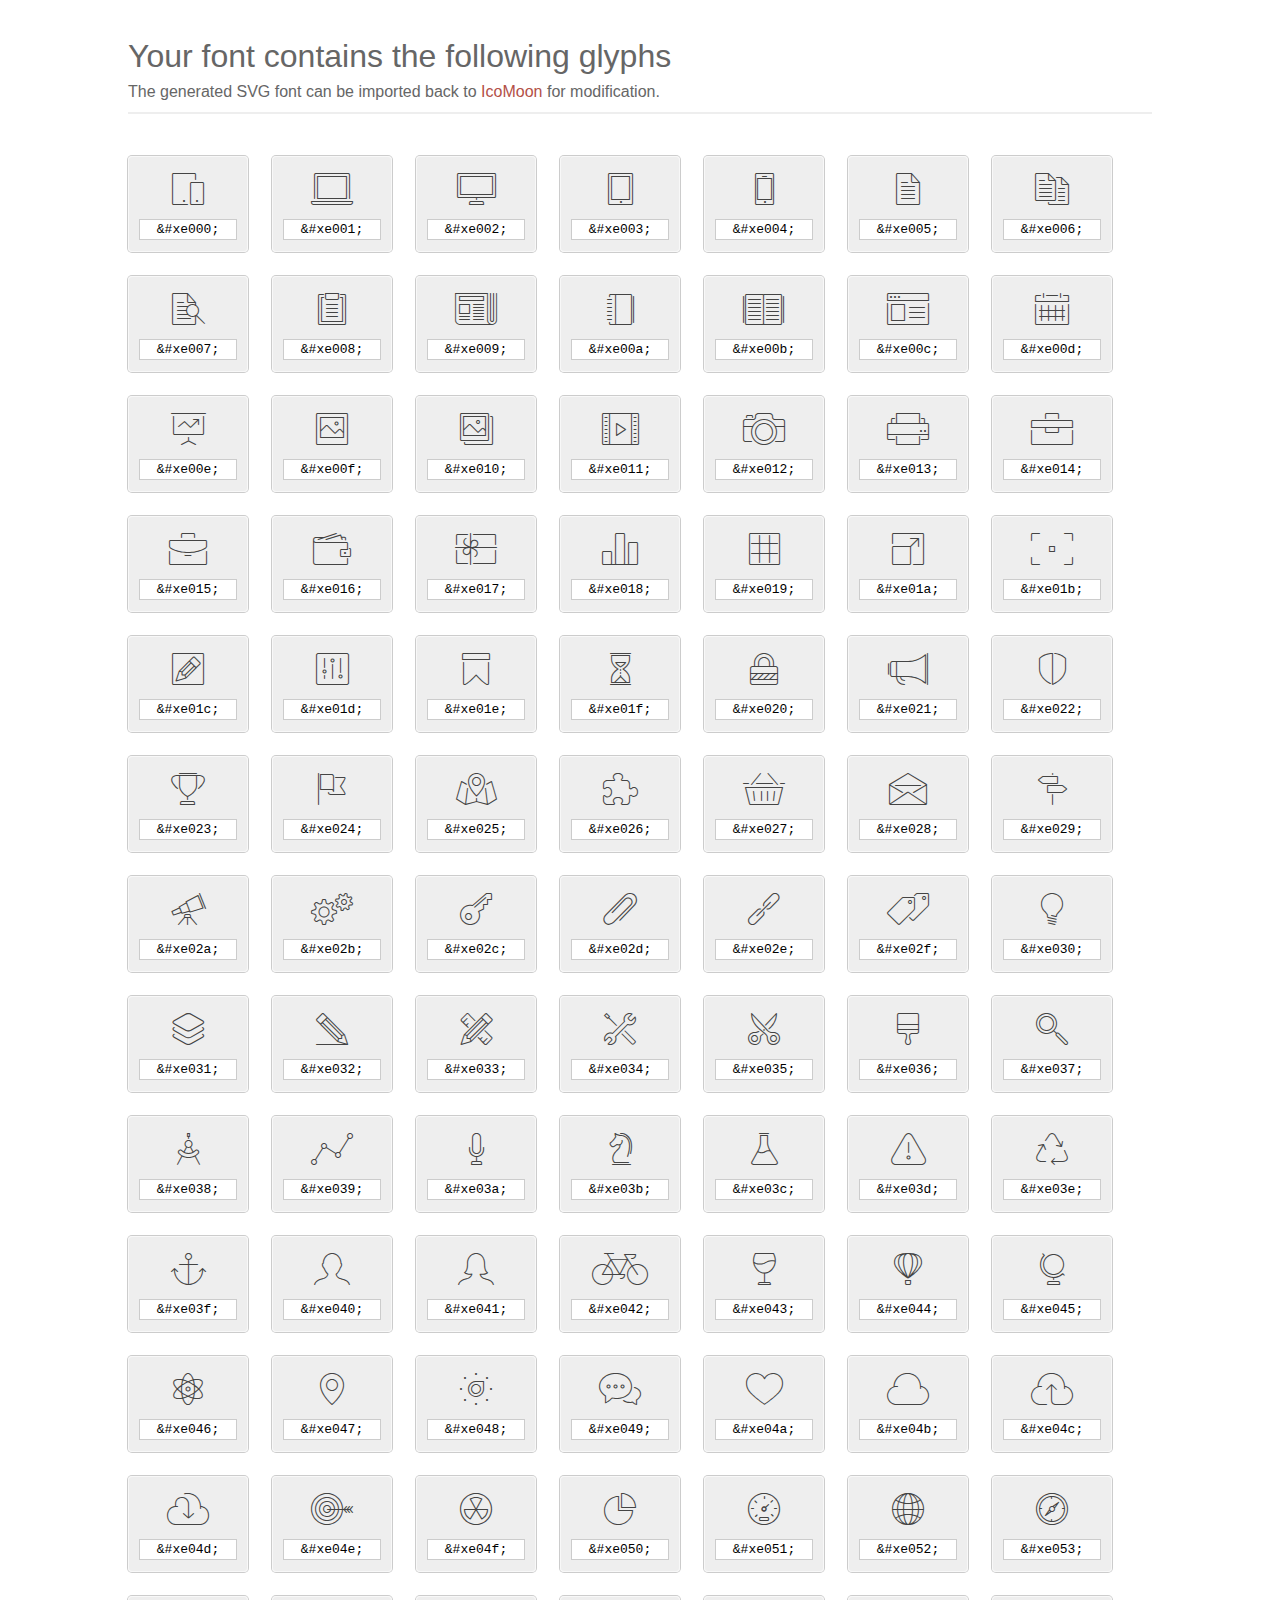
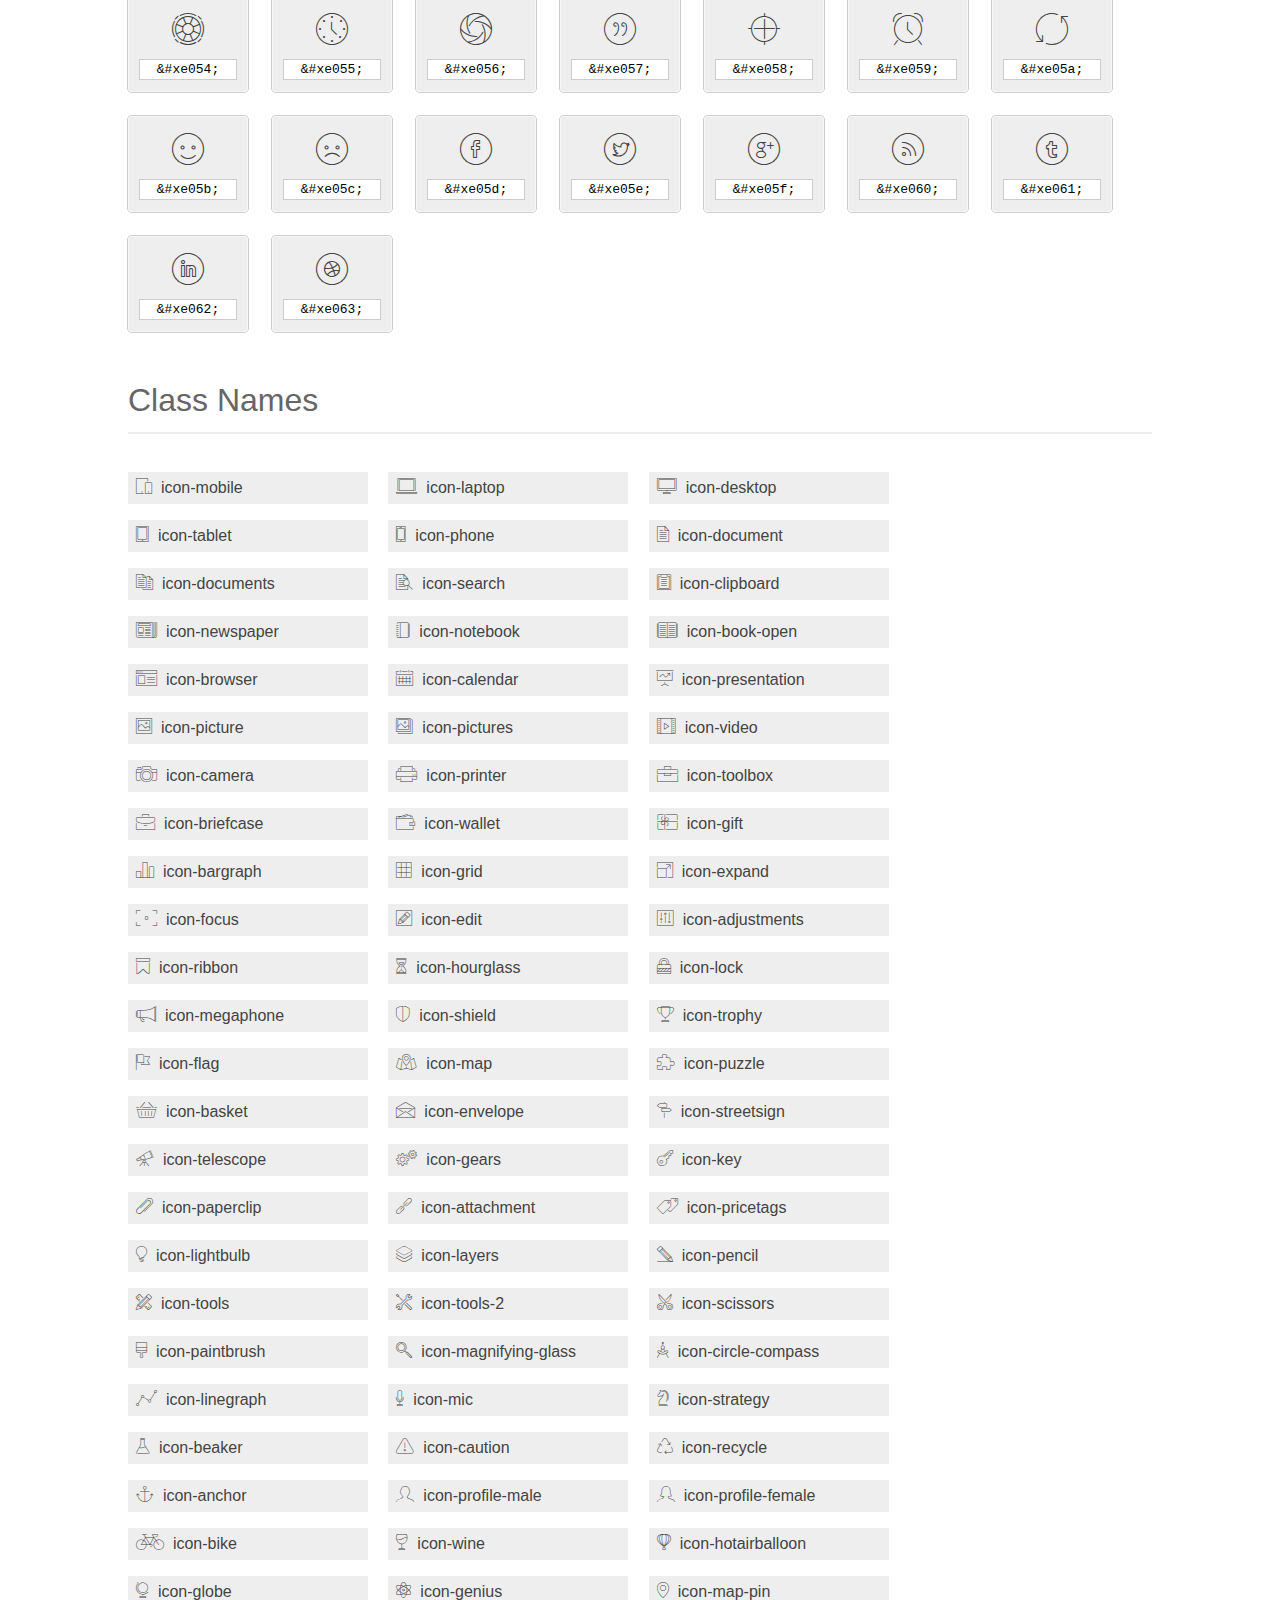
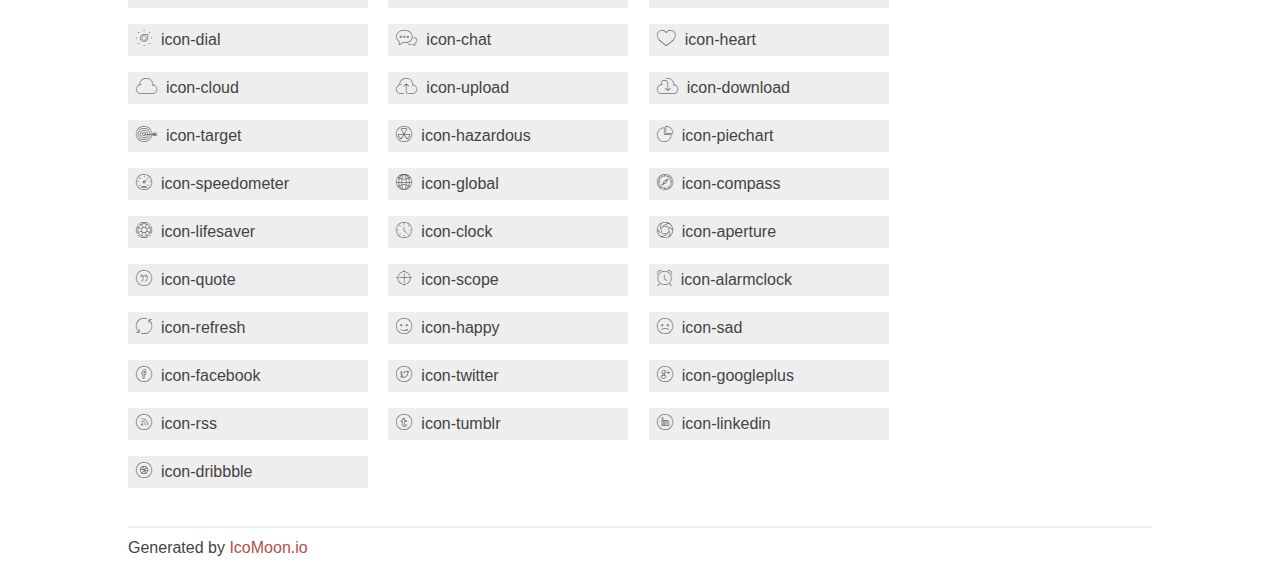
<file: Website/fonts/et-line-font/index.html>
<!doctype html>
<html>
<head>
<title>Your Font/Glyphs</title>
<link rel="stylesheet" href="style.css" />
<!--[if lte IE 7]><script src="lte-ie7.js"></script><![endif]-->
<style>
	section, header, footer {display: block;}
	body {
		font-family: sans-serif;
		color: #444;
		line-height: 1.5;
		font-size: 1em;
	}
	* {
		-moz-box-sizing: border-box;
		-webkit-box-sizing: border-box;
		box-sizing: border-box;
		margin: 0;
		padding: 0;
	}
	.glyph {
		font-size: 16px;
		float: left;
		text-align: center;
		background: #eee;
		padding: .75em;
		margin: .75em 1.5em .75em 0;
		width: 7.5em;
		border-radius: .25em;
		box-shadow: inset 0 0 0 1px #f8f8f8, 0 0 0 1px #CCC;
	}
	.glyph input {
		font-family: consolas, monospace;
		font-size: 13px;
		width: 100%;
		text-align: center;
		border: 0;
		box-shadow: 0 0 0 1px #ccc;
		padding: .125em;
	}
	.w-main {
		width: 80%;
	}
	.centered {
		margin-left: auto;
		margin-right: auto;
	}
	.fs1 {
		font-size: 2em;
	}
	header {
		margin: 2em 0;
		padding-bottom: .5em;
		color: #666;
		box-shadow: 0 2px #eee;
	}
	header h1 {
		font-size: 2em;
		font-weight: normal;
	}
	.clearfix:before, .clearfix:after { content: ""; display: table; }
	.clearfix:after, .clear { clear: both; }
	footer {
		margin-top: 2em;
		padding: .5em 0;
		box-shadow: 0 -2px #eee;
	}
	a, a:visited {
		color: #B35047;
		text-decoration: none;
	}
	a:hover, a:focus {color: #000;}
	.box1 {
		font-size: 16px;
		display: inline-block;
		width: 15em;
		padding: .25em .5em;
		background: #eee;
		margin: .5em 1em .5em 0;
	}
</style>
</head>
<body>
	<div class="w-main centered">
	<section class="mtm clearfix" id="glyphs">
	<header>
		<h1>Your font contains the following glyphs</h1>
		<p>The generated SVG font can be imported back to <a href="http://icomoon.io/app">IcoMoon</a> for modification.</p>
	</header>
	<div class="glyph">
		<div class="fs1" aria-hidden="true" data-icon="&#xe000;"></div>
		<input type="text" readonly="readonly" value="&amp;#xe000;" />
	</div>
	<div class="glyph">
		<div class="fs1" aria-hidden="true" data-icon="&#xe001;"></div>
		<input type="text" readonly="readonly" value="&amp;#xe001;" />
	</div>
	<div class="glyph">
		<div class="fs1" aria-hidden="true" data-icon="&#xe002;"></div>
		<input type="text" readonly="readonly" value="&amp;#xe002;" />
	</div>
	<div class="glyph">
		<div class="fs1" aria-hidden="true" data-icon="&#xe003;"></div>
		<input type="text" readonly="readonly" value="&amp;#xe003;" />
	</div>
	<div class="glyph">
		<div class="fs1" aria-hidden="true" data-icon="&#xe004;"></div>
		<input type="text" readonly="readonly" value="&amp;#xe004;" />
	</div>
	<div class="glyph">
		<div class="fs1" aria-hidden="true" data-icon="&#xe005;"></div>
		<input type="text" readonly="readonly" value="&amp;#xe005;" />
	</div>
	<div class="glyph">
		<div class="fs1" aria-hidden="true" data-icon="&#xe006;"></div>
		<input type="text" readonly="readonly" value="&amp;#xe006;" />
	</div>
	<div class="glyph">
		<div class="fs1" aria-hidden="true" data-icon="&#xe007;"></div>
		<input type="text" readonly="readonly" value="&amp;#xe007;" />
	</div>
	<div class="glyph">
		<div class="fs1" aria-hidden="true" data-icon="&#xe008;"></div>
		<input type="text" readonly="readonly" value="&amp;#xe008;" />
	</div>
	<div class="glyph">
		<div class="fs1" aria-hidden="true" data-icon="&#xe009;"></div>
		<input type="text" readonly="readonly" value="&amp;#xe009;" />
	</div>
	<div class="glyph">
		<div class="fs1" aria-hidden="true" data-icon="&#xe00a;"></div>
		<input type="text" readonly="readonly" value="&amp;#xe00a;" />
	</div>
	<div class="glyph">
		<div class="fs1" aria-hidden="true" data-icon="&#xe00b;"></div>
		<input type="text" readonly="readonly" value="&amp;#xe00b;" />
	</div>
	<div class="glyph">
		<div class="fs1" aria-hidden="true" data-icon="&#xe00c;"></div>
		<input type="text" readonly="readonly" value="&amp;#xe00c;" />
	</div>
	<div class="glyph">
		<div class="fs1" aria-hidden="true" data-icon="&#xe00d;"></div>
		<input type="text" readonly="readonly" value="&amp;#xe00d;" />
	</div>
	<div class="glyph">
		<div class="fs1" aria-hidden="true" data-icon="&#xe00e;"></div>
		<input type="text" readonly="readonly" value="&amp;#xe00e;" />
	</div>
	<div class="glyph">
		<div class="fs1" aria-hidden="true" data-icon="&#xe00f;"></div>
		<input type="text" readonly="readonly" value="&amp;#xe00f;" />
	</div>
	<div class="glyph">
		<div class="fs1" aria-hidden="true" data-icon="&#xe010;"></div>
		<input type="text" readonly="readonly" value="&amp;#xe010;" />
	</div>
	<div class="glyph">
		<div class="fs1" aria-hidden="true" data-icon="&#xe011;"></div>
		<input type="text" readonly="readonly" value="&amp;#xe011;" />
	</div>
	<div class="glyph">
		<div class="fs1" aria-hidden="true" data-icon="&#xe012;"></div>
		<input type="text" readonly="readonly" value="&amp;#xe012;" />
	</div>
	<div class="glyph">
		<div class="fs1" aria-hidden="true" data-icon="&#xe013;"></div>
		<input type="text" readonly="readonly" value="&amp;#xe013;" />
	</div>
	<div class="glyph">
		<div class="fs1" aria-hidden="true" data-icon="&#xe014;"></div>
		<input type="text" readonly="readonly" value="&amp;#xe014;" />
	</div>
	<div class="glyph">
		<div class="fs1" aria-hidden="true" data-icon="&#xe015;"></div>
		<input type="text" readonly="readonly" value="&amp;#xe015;" />
	</div>
	<div class="glyph">
		<div class="fs1" aria-hidden="true" data-icon="&#xe016;"></div>
		<input type="text" readonly="readonly" value="&amp;#xe016;" />
	</div>
	<div class="glyph">
		<div class="fs1" aria-hidden="true" data-icon="&#xe017;"></div>
		<input type="text" readonly="readonly" value="&amp;#xe017;" />
	</div>
	<div class="glyph">
		<div class="fs1" aria-hidden="true" data-icon="&#xe018;"></div>
		<input type="text" readonly="readonly" value="&amp;#xe018;" />
	</div>
	<div class="glyph">
		<div class="fs1" aria-hidden="true" data-icon="&#xe019;"></div>
		<input type="text" readonly="readonly" value="&amp;#xe019;" />
	</div>
	<div class="glyph">
		<div class="fs1" aria-hidden="true" data-icon="&#xe01a;"></div>
		<input type="text" readonly="readonly" value="&amp;#xe01a;" />
	</div>
	<div class="glyph">
		<div class="fs1" aria-hidden="true" data-icon="&#xe01b;"></div>
		<input type="text" readonly="readonly" value="&amp;#xe01b;" />
	</div>
	<div class="glyph">
		<div class="fs1" aria-hidden="true" data-icon="&#xe01c;"></div>
		<input type="text" readonly="readonly" value="&amp;#xe01c;" />
	</div>
	<div class="glyph">
		<div class="fs1" aria-hidden="true" data-icon="&#xe01d;"></div>
		<input type="text" readonly="readonly" value="&amp;#xe01d;" />
	</div>
	<div class="glyph">
		<div class="fs1" aria-hidden="true" data-icon="&#xe01e;"></div>
		<input type="text" readonly="readonly" value="&amp;#xe01e;" />
	</div>
	<div class="glyph">
		<div class="fs1" aria-hidden="true" data-icon="&#xe01f;"></div>
		<input type="text" readonly="readonly" value="&amp;#xe01f;" />
	</div>
	<div class="glyph">
		<div class="fs1" aria-hidden="true" data-icon="&#xe020;"></div>
		<input type="text" readonly="readonly" value="&amp;#xe020;" />
	</div>
	<div class="glyph">
		<div class="fs1" aria-hidden="true" data-icon="&#xe021;"></div>
		<input type="text" readonly="readonly" value="&amp;#xe021;" />
	</div>
	<div class="glyph">
		<div class="fs1" aria-hidden="true" data-icon="&#xe022;"></div>
		<input type="text" readonly="readonly" value="&amp;#xe022;" />
	</div>
	<div class="glyph">
		<div class="fs1" aria-hidden="true" data-icon="&#xe023;"></div>
		<input type="text" readonly="readonly" value="&amp;#xe023;" />
	</div>
	<div class="glyph">
		<div class="fs1" aria-hidden="true" data-icon="&#xe024;"></div>
		<input type="text" readonly="readonly" value="&amp;#xe024;" />
	</div>
	<div class="glyph">
		<div class="fs1" aria-hidden="true" data-icon="&#xe025;"></div>
		<input type="text" readonly="readonly" value="&amp;#xe025;" />
	</div>
	<div class="glyph">
		<div class="fs1" aria-hidden="true" data-icon="&#xe026;"></div>
		<input type="text" readonly="readonly" value="&amp;#xe026;" />
	</div>
	<div class="glyph">
		<div class="fs1" aria-hidden="true" data-icon="&#xe027;"></div>
		<input type="text" readonly="readonly" value="&amp;#xe027;" />
	</div>
	<div class="glyph">
		<div class="fs1" aria-hidden="true" data-icon="&#xe028;"></div>
		<input type="text" readonly="readonly" value="&amp;#xe028;" />
	</div>
	<div class="glyph">
		<div class="fs1" aria-hidden="true" data-icon="&#xe029;"></div>
		<input type="text" readonly="readonly" value="&amp;#xe029;" />
	</div>
	<div class="glyph">
		<div class="fs1" aria-hidden="true" data-icon="&#xe02a;"></div>
		<input type="text" readonly="readonly" value="&amp;#xe02a;" />
	</div>
	<div class="glyph">
		<div class="fs1" aria-hidden="true" data-icon="&#xe02b;"></div>
		<input type="text" readonly="readonly" value="&amp;#xe02b;" />
	</div>
	<div class="glyph">
		<div class="fs1" aria-hidden="true" data-icon="&#xe02c;"></div>
		<input type="text" readonly="readonly" value="&amp;#xe02c;" />
	</div>
	<div class="glyph">
		<div class="fs1" aria-hidden="true" data-icon="&#xe02d;"></div>
		<input type="text" readonly="readonly" value="&amp;#xe02d;" />
	</div>
	<div class="glyph">
		<div class="fs1" aria-hidden="true" data-icon="&#xe02e;"></div>
		<input type="text" readonly="readonly" value="&amp;#xe02e;" />
	</div>
	<div class="glyph">
		<div class="fs1" aria-hidden="true" data-icon="&#xe02f;"></div>
		<input type="text" readonly="readonly" value="&amp;#xe02f;" />
	</div>
	<div class="glyph">
		<div class="fs1" aria-hidden="true" data-icon="&#xe030;"></div>
		<input type="text" readonly="readonly" value="&amp;#xe030;" />
	</div>
	<div class="glyph">
		<div class="fs1" aria-hidden="true" data-icon="&#xe031;"></div>
		<input type="text" readonly="readonly" value="&amp;#xe031;" />
	</div>
	<div class="glyph">
		<div class="fs1" aria-hidden="true" data-icon="&#xe032;"></div>
		<input type="text" readonly="readonly" value="&amp;#xe032;" />
	</div>
	<div class="glyph">
		<div class="fs1" aria-hidden="true" data-icon="&#xe033;"></div>
		<input type="text" readonly="readonly" value="&amp;#xe033;" />
	</div>
	<div class="glyph">
		<div class="fs1" aria-hidden="true" data-icon="&#xe034;"></div>
		<input type="text" readonly="readonly" value="&amp;#xe034;" />
	</div>
	<div class="glyph">
		<div class="fs1" aria-hidden="true" data-icon="&#xe035;"></div>
		<input type="text" readonly="readonly" value="&amp;#xe035;" />
	</div>
	<div class="glyph">
		<div class="fs1" aria-hidden="true" data-icon="&#xe036;"></div>
		<input type="text" readonly="readonly" value="&amp;#xe036;" />
	</div>
	<div class="glyph">
		<div class="fs1" aria-hidden="true" data-icon="&#xe037;"></div>
		<input type="text" readonly="readonly" value="&amp;#xe037;" />
	</div>
	<div class="glyph">
		<div class="fs1" aria-hidden="true" data-icon="&#xe038;"></div>
		<input type="text" readonly="readonly" value="&amp;#xe038;" />
	</div>
	<div class="glyph">
		<div class="fs1" aria-hidden="true" data-icon="&#xe039;"></div>
		<input type="text" readonly="readonly" value="&amp;#xe039;" />
	</div>
	<div class="glyph">
		<div class="fs1" aria-hidden="true" data-icon="&#xe03a;"></div>
		<input type="text" readonly="readonly" value="&amp;#xe03a;" />
	</div>
	<div class="glyph">
		<div class="fs1" aria-hidden="true" data-icon="&#xe03b;"></div>
		<input type="text" readonly="readonly" value="&amp;#xe03b;" />
	</div>
	<div class="glyph">
		<div class="fs1" aria-hidden="true" data-icon="&#xe03c;"></div>
		<input type="text" readonly="readonly" value="&amp;#xe03c;" />
	</div>
	<div class="glyph">
		<div class="fs1" aria-hidden="true" data-icon="&#xe03d;"></div>
		<input type="text" readonly="readonly" value="&amp;#xe03d;" />
	</div>
	<div class="glyph">
		<div class="fs1" aria-hidden="true" data-icon="&#xe03e;"></div>
		<input type="text" readonly="readonly" value="&amp;#xe03e;" />
	</div>
	<div class="glyph">
		<div class="fs1" aria-hidden="true" data-icon="&#xe03f;"></div>
		<input type="text" readonly="readonly" value="&amp;#xe03f;" />
	</div>
	<div class="glyph">
		<div class="fs1" aria-hidden="true" data-icon="&#xe040;"></div>
		<input type="text" readonly="readonly" value="&amp;#xe040;" />
	</div>
	<div class="glyph">
		<div class="fs1" aria-hidden="true" data-icon="&#xe041;"></div>
		<input type="text" readonly="readonly" value="&amp;#xe041;" />
	</div>
	<div class="glyph">
		<div class="fs1" aria-hidden="true" data-icon="&#xe042;"></div>
		<input type="text" readonly="readonly" value="&amp;#xe042;" />
	</div>
	<div class="glyph">
		<div class="fs1" aria-hidden="true" data-icon="&#xe043;"></div>
		<input type="text" readonly="readonly" value="&amp;#xe043;" />
	</div>
	<div class="glyph">
		<div class="fs1" aria-hidden="true" data-icon="&#xe044;"></div>
		<input type="text" readonly="readonly" value="&amp;#xe044;" />
	</div>
	<div class="glyph">
		<div class="fs1" aria-hidden="true" data-icon="&#xe045;"></div>
		<input type="text" readonly="readonly" value="&amp;#xe045;" />
	</div>
	<div class="glyph">
		<div class="fs1" aria-hidden="true" data-icon="&#xe046;"></div>
		<input type="text" readonly="readonly" value="&amp;#xe046;" />
	</div>
	<div class="glyph">
		<div class="fs1" aria-hidden="true" data-icon="&#xe047;"></div>
		<input type="text" readonly="readonly" value="&amp;#xe047;" />
	</div>
	<div class="glyph">
		<div class="fs1" aria-hidden="true" data-icon="&#xe048;"></div>
		<input type="text" readonly="readonly" value="&amp;#xe048;" />
	</div>
	<div class="glyph">
		<div class="fs1" aria-hidden="true" data-icon="&#xe049;"></div>
		<input type="text" readonly="readonly" value="&amp;#xe049;" />
	</div>
	<div class="glyph">
		<div class="fs1" aria-hidden="true" data-icon="&#xe04a;"></div>
		<input type="text" readonly="readonly" value="&amp;#xe04a;" />
	</div>
	<div class="glyph">
		<div class="fs1" aria-hidden="true" data-icon="&#xe04b;"></div>
		<input type="text" readonly="readonly" value="&amp;#xe04b;" />
	</div>
	<div class="glyph">
		<div class="fs1" aria-hidden="true" data-icon="&#xe04c;"></div>
		<input type="text" readonly="readonly" value="&amp;#xe04c;" />
	</div>
	<div class="glyph">
		<div class="fs1" aria-hidden="true" data-icon="&#xe04d;"></div>
		<input type="text" readonly="readonly" value="&amp;#xe04d;" />
	</div>
	<div class="glyph">
		<div class="fs1" aria-hidden="true" data-icon="&#xe04e;"></div>
		<input type="text" readonly="readonly" value="&amp;#xe04e;" />
	</div>
	<div class="glyph">
		<div class="fs1" aria-hidden="true" data-icon="&#xe04f;"></div>
		<input type="text" readonly="readonly" value="&amp;#xe04f;" />
	</div>
	<div class="glyph">
		<div class="fs1" aria-hidden="true" data-icon="&#xe050;"></div>
		<input type="text" readonly="readonly" value="&amp;#xe050;" />
	</div>
	<div class="glyph">
		<div class="fs1" aria-hidden="true" data-icon="&#xe051;"></div>
		<input type="text" readonly="readonly" value="&amp;#xe051;" />
	</div>
	<div class="glyph">
		<div class="fs1" aria-hidden="true" data-icon="&#xe052;"></div>
		<input type="text" readonly="readonly" value="&amp;#xe052;" />
	</div>
	<div class="glyph">
		<div class="fs1" aria-hidden="true" data-icon="&#xe053;"></div>
		<input type="text" readonly="readonly" value="&amp;#xe053;" />
	</div>
	<div class="glyph">
		<div class="fs1" aria-hidden="true" data-icon="&#xe054;"></div>
		<input type="text" readonly="readonly" value="&amp;#xe054;" />
	</div>
	<div class="glyph">
		<div class="fs1" aria-hidden="true" data-icon="&#xe055;"></div>
		<input type="text" readonly="readonly" value="&amp;#xe055;" />
	</div>
	<div class="glyph">
		<div class="fs1" aria-hidden="true" data-icon="&#xe056;"></div>
		<input type="text" readonly="readonly" value="&amp;#xe056;" />
	</div>
	<div class="glyph">
		<div class="fs1" aria-hidden="true" data-icon="&#xe057;"></div>
		<input type="text" readonly="readonly" value="&amp;#xe057;" />
	</div>
	<div class="glyph">
		<div class="fs1" aria-hidden="true" data-icon="&#xe058;"></div>
		<input type="text" readonly="readonly" value="&amp;#xe058;" />
	</div>
	<div class="glyph">
		<div class="fs1" aria-hidden="true" data-icon="&#xe059;"></div>
		<input type="text" readonly="readonly" value="&amp;#xe059;" />
	</div>
	<div class="glyph">
		<div class="fs1" aria-hidden="true" data-icon="&#xe05a;"></div>
		<input type="text" readonly="readonly" value="&amp;#xe05a;" />
	</div>
	<div class="glyph">
		<div class="fs1" aria-hidden="true" data-icon="&#xe05b;"></div>
		<input type="text" readonly="readonly" value="&amp;#xe05b;" />
	</div>
	<div class="glyph">
		<div class="fs1" aria-hidden="true" data-icon="&#xe05c;"></div>
		<input type="text" readonly="readonly" value="&amp;#xe05c;" />
	</div>
	<div class="glyph">
		<div class="fs1" aria-hidden="true" data-icon="&#xe05d;"></div>
		<input type="text" readonly="readonly" value="&amp;#xe05d;" />
	</div>
	<div class="glyph">
		<div class="fs1" aria-hidden="true" data-icon="&#xe05e;"></div>
		<input type="text" readonly="readonly" value="&amp;#xe05e;" />
	</div>
	<div class="glyph">
		<div class="fs1" aria-hidden="true" data-icon="&#xe05f;"></div>
		<input type="text" readonly="readonly" value="&amp;#xe05f;" />
	</div>
	<div class="glyph">
		<div class="fs1" aria-hidden="true" data-icon="&#xe060;"></div>
		<input type="text" readonly="readonly" value="&amp;#xe060;" />
	</div>
	<div class="glyph">
		<div class="fs1" aria-hidden="true" data-icon="&#xe061;"></div>
		<input type="text" readonly="readonly" value="&amp;#xe061;" />
	</div>
	<div class="glyph">
		<div class="fs1" aria-hidden="true" data-icon="&#xe062;"></div>
		<input type="text" readonly="readonly" value="&amp;#xe062;" />
	</div>
	<div class="glyph">
		<div class="fs1" aria-hidden="true" data-icon="&#xe063;"></div>
		<input type="text" readonly="readonly" value="&amp;#xe063;" />
	</div>
	</section>
	<div class="clear"></div>
	<section class="mtm clearfix" id="glyphs">
	<header>
		<h1>Class Names</h1>
	</header>
	<span class="box1">
		<span aria-hidden="true" class="icon-mobile"></span>
		&nbsp;icon-mobile
	</span>
	<span class="box1">
		<span aria-hidden="true" class="icon-laptop"></span>
		&nbsp;icon-laptop
	</span>
	<span class="box1">
		<span aria-hidden="true" class="icon-desktop"></span>
		&nbsp;icon-desktop
	</span>
	<span class="box1">
		<span aria-hidden="true" class="icon-tablet"></span>
		&nbsp;icon-tablet
	</span>
	<span class="box1">
		<span aria-hidden="true" class="icon-phone"></span>
		&nbsp;icon-phone
	</span>
	<span class="box1">
		<span aria-hidden="true" class="icon-document"></span>
		&nbsp;icon-document
	</span>
	<span class="box1">
		<span aria-hidden="true" class="icon-documents"></span>
		&nbsp;icon-documents
	</span>
	<span class="box1">
		<span aria-hidden="true" class="icon-search"></span>
		&nbsp;icon-search
	</span>
	<span class="box1">
		<span aria-hidden="true" class="icon-clipboard"></span>
		&nbsp;icon-clipboard
	</span>
	<span class="box1">
		<span aria-hidden="true" class="icon-newspaper"></span>
		&nbsp;icon-newspaper
	</span>
	<span class="box1">
		<span aria-hidden="true" class="icon-notebook"></span>
		&nbsp;icon-notebook
	</span>
	<span class="box1">
		<span aria-hidden="true" class="icon-book-open"></span>
		&nbsp;icon-book-open
	</span>
	<span class="box1">
		<span aria-hidden="true" class="icon-browser"></span>
		&nbsp;icon-browser
	</span>
	<span class="box1">
		<span aria-hidden="true" class="icon-calendar"></span>
		&nbsp;icon-calendar
	</span>
	<span class="box1">
		<span aria-hidden="true" class="icon-presentation"></span>
		&nbsp;icon-presentation
	</span>
	<span class="box1">
		<span aria-hidden="true" class="icon-picture"></span>
		&nbsp;icon-picture
	</span>
	<span class="box1">
		<span aria-hidden="true" class="icon-pictures"></span>
		&nbsp;icon-pictures
	</span>
	<span class="box1">
		<span aria-hidden="true" class="icon-video"></span>
		&nbsp;icon-video
	</span>
	<span class="box1">
		<span aria-hidden="true" class="icon-camera"></span>
		&nbsp;icon-camera
	</span>
	<span class="box1">
		<span aria-hidden="true" class="icon-printer"></span>
		&nbsp;icon-printer
	</span>
	<span class="box1">
		<span aria-hidden="true" class="icon-toolbox"></span>
		&nbsp;icon-toolbox
	</span>
	<span class="box1">
		<span aria-hidden="true" class="icon-briefcase"></span>
		&nbsp;icon-briefcase
	</span>
	<span class="box1">
		<span aria-hidden="true" class="icon-wallet"></span>
		&nbsp;icon-wallet
	</span>
	<span class="box1">
		<span aria-hidden="true" class="icon-gift"></span>
		&nbsp;icon-gift
	</span>
	<span class="box1">
		<span aria-hidden="true" class="icon-bargraph"></span>
		&nbsp;icon-bargraph
	</span>
	<span class="box1">
		<span aria-hidden="true" class="icon-grid"></span>
		&nbsp;icon-grid
	</span>
	<span class="box1">
		<span aria-hidden="true" class="icon-expand"></span>
		&nbsp;icon-expand
	</span>
	<span class="box1">
		<span aria-hidden="true" class="icon-focus"></span>
		&nbsp;icon-focus
	</span>
	<span class="box1">
		<span aria-hidden="true" class="icon-edit"></span>
		&nbsp;icon-edit
	</span>
	<span class="box1">
		<span aria-hidden="true" class="icon-adjustments"></span>
		&nbsp;icon-adjustments
	</span>
	<span class="box1">
		<span aria-hidden="true" class="icon-ribbon"></span>
		&nbsp;icon-ribbon
	</span>
	<span class="box1">
		<span aria-hidden="true" class="icon-hourglass"></span>
		&nbsp;icon-hourglass
	</span>
	<span class="box1">
		<span aria-hidden="true" class="icon-lock"></span>
		&nbsp;icon-lock
	</span>
	<span class="box1">
		<span aria-hidden="true" class="icon-megaphone"></span>
		&nbsp;icon-megaphone
	</span>
	<span class="box1">
		<span aria-hidden="true" class="icon-shield"></span>
		&nbsp;icon-shield
	</span>
	<span class="box1">
		<span aria-hidden="true" class="icon-trophy"></span>
		&nbsp;icon-trophy
	</span>
	<span class="box1">
		<span aria-hidden="true" class="icon-flag"></span>
		&nbsp;icon-flag
	</span>
	<span class="box1">
		<span aria-hidden="true" class="icon-map"></span>
		&nbsp;icon-map
	</span>
	<span class="box1">
		<span aria-hidden="true" class="icon-puzzle"></span>
		&nbsp;icon-puzzle
	</span>
	<span class="box1">
		<span aria-hidden="true" class="icon-basket"></span>
		&nbsp;icon-basket
	</span>
	<span class="box1">
		<span aria-hidden="true" class="icon-envelope"></span>
		&nbsp;icon-envelope
	</span>
	<span class="box1">
		<span aria-hidden="true" class="icon-streetsign"></span>
		&nbsp;icon-streetsign
	</span>
	<span class="box1">
		<span aria-hidden="true" class="icon-telescope"></span>
		&nbsp;icon-telescope
	</span>
	<span class="box1">
		<span aria-hidden="true" class="icon-gears"></span>
		&nbsp;icon-gears
	</span>
	<span class="box1">
		<span aria-hidden="true" class="icon-key"></span>
		&nbsp;icon-key
	</span>
	<span class="box1">
		<span aria-hidden="true" class="icon-paperclip"></span>
		&nbsp;icon-paperclip
	</span>
	<span class="box1">
		<span aria-hidden="true" class="icon-attachment"></span>
		&nbsp;icon-attachment
	</span>
	<span class="box1">
		<span aria-hidden="true" class="icon-pricetags"></span>
		&nbsp;icon-pricetags
	</span>
	<span class="box1">
		<span aria-hidden="true" class="icon-lightbulb"></span>
		&nbsp;icon-lightbulb
	</span>
	<span class="box1">
		<span aria-hidden="true" class="icon-layers"></span>
		&nbsp;icon-layers
	</span>
	<span class="box1">
		<span aria-hidden="true" class="icon-pencil"></span>
		&nbsp;icon-pencil
	</span>
	<span class="box1">
		<span aria-hidden="true" class="icon-tools"></span>
		&nbsp;icon-tools
	</span>
	<span class="box1">
		<span aria-hidden="true" class="icon-tools-2"></span>
		&nbsp;icon-tools-2
	</span>
	<span class="box1">
		<span aria-hidden="true" class="icon-scissors"></span>
		&nbsp;icon-scissors
	</span>
	<span class="box1">
		<span aria-hidden="true" class="icon-paintbrush"></span>
		&nbsp;icon-paintbrush
	</span>
	<span class="box1">
		<span aria-hidden="true" class="icon-magnifying-glass"></span>
		&nbsp;icon-magnifying-glass
	</span>
	<span class="box1">
		<span aria-hidden="true" class="icon-circle-compass"></span>
		&nbsp;icon-circle-compass
	</span>
	<span class="box1">
		<span aria-hidden="true" class="icon-linegraph"></span>
		&nbsp;icon-linegraph
	</span>
	<span class="box1">
		<span aria-hidden="true" class="icon-mic"></span>
		&nbsp;icon-mic
	</span>
	<span class="box1">
		<span aria-hidden="true" class="icon-strategy"></span>
		&nbsp;icon-strategy
	</span>
	<span class="box1">
		<span aria-hidden="true" class="icon-beaker"></span>
		&nbsp;icon-beaker
	</span>
	<span class="box1">
		<span aria-hidden="true" class="icon-caution"></span>
		&nbsp;icon-caution
	</span>
	<span class="box1">
		<span aria-hidden="true" class="icon-recycle"></span>
		&nbsp;icon-recycle
	</span>
	<span class="box1">
		<span aria-hidden="true" class="icon-anchor"></span>
		&nbsp;icon-anchor
	</span>
	<span class="box1">
		<span aria-hidden="true" class="icon-profile-male"></span>
		&nbsp;icon-profile-male
	</span>
	<span class="box1">
		<span aria-hidden="true" class="icon-profile-female"></span>
		&nbsp;icon-profile-female
	</span>
	<span class="box1">
		<span aria-hidden="true" class="icon-bike"></span>
		&nbsp;icon-bike
	</span>
	<span class="box1">
		<span aria-hidden="true" class="icon-wine"></span>
		&nbsp;icon-wine
	</span>
	<span class="box1">
		<span aria-hidden="true" class="icon-hotairballoon"></span>
		&nbsp;icon-hotairballoon
	</span>
	<span class="box1">
		<span aria-hidden="true" class="icon-globe"></span>
		&nbsp;icon-globe
	</span>
	<span class="box1">
		<span aria-hidden="true" class="icon-genius"></span>
		&nbsp;icon-genius
	</span>
	<span class="box1">
		<span aria-hidden="true" class="icon-map-pin"></span>
		&nbsp;icon-map-pin
	</span>
	<span class="box1">
		<span aria-hidden="true" class="icon-dial"></span>
		&nbsp;icon-dial
	</span>
	<span class="box1">
		<span aria-hidden="true" class="icon-chat"></span>
		&nbsp;icon-chat
	</span>
	<span class="box1">
		<span aria-hidden="true" class="icon-heart"></span>
		&nbsp;icon-heart
	</span>
	<span class="box1">
		<span aria-hidden="true" class="icon-cloud"></span>
		&nbsp;icon-cloud
	</span>
	<span class="box1">
		<span aria-hidden="true" class="icon-upload"></span>
		&nbsp;icon-upload
	</span>
	<span class="box1">
		<span aria-hidden="true" class="icon-download"></span>
		&nbsp;icon-download
	</span>
	<span class="box1">
		<span aria-hidden="true" class="icon-target"></span>
		&nbsp;icon-target
	</span>
	<span class="box1">
		<span aria-hidden="true" class="icon-hazardous"></span>
		&nbsp;icon-hazardous
	</span>
	<span class="box1">
		<span aria-hidden="true" class="icon-piechart"></span>
		&nbsp;icon-piechart
	</span>
	<span class="box1">
		<span aria-hidden="true" class="icon-speedometer"></span>
		&nbsp;icon-speedometer
	</span>
	<span class="box1">
		<span aria-hidden="true" class="icon-global"></span>
		&nbsp;icon-global
	</span>
	<span class="box1">
		<span aria-hidden="true" class="icon-compass"></span>
		&nbsp;icon-compass
	</span>
	<span class="box1">
		<span aria-hidden="true" class="icon-lifesaver"></span>
		&nbsp;icon-lifesaver
	</span>
	<span class="box1">
		<span aria-hidden="true" class="icon-clock"></span>
		&nbsp;icon-clock
	</span>
	<span class="box1">
		<span aria-hidden="true" class="icon-aperture"></span>
		&nbsp;icon-aperture
	</span>
	<span class="box1">
		<span aria-hidden="true" class="icon-quote"></span>
		&nbsp;icon-quote
	</span>
	<span class="box1">
		<span aria-hidden="true" class="icon-scope"></span>
		&nbsp;icon-scope
	</span>
	<span class="box1">
		<span aria-hidden="true" class="icon-alarmclock"></span>
		&nbsp;icon-alarmclock
	</span>
	<span class="box1">
		<span aria-hidden="true" class="icon-refresh"></span>
		&nbsp;icon-refresh
	</span>
	<span class="box1">
		<span aria-hidden="true" class="icon-happy"></span>
		&nbsp;icon-happy
	</span>
	<span class="box1">
		<span aria-hidden="true" class="icon-sad"></span>
		&nbsp;icon-sad
	</span>
	<span class="box1">
		<span aria-hidden="true" class="icon-facebook"></span>
		&nbsp;icon-facebook
	</span>
	<span class="box1">
		<span aria-hidden="true" class="icon-twitter"></span>
		&nbsp;icon-twitter
	</span>
	<span class="box1">
		<span aria-hidden="true" class="icon-googleplus"></span>
		&nbsp;icon-googleplus
	</span>
	<span class="box1">
		<span aria-hidden="true" class="icon-rss"></span>
		&nbsp;icon-rss
	</span>
	<span class="box1">
		<span aria-hidden="true" class="icon-tumblr"></span>
		&nbsp;icon-tumblr
	</span>
	<span class="box1">
		<span aria-hidden="true" class="icon-linkedin"></span>
		&nbsp;icon-linkedin
	</span>
	<span class="box1">
		<span aria-hidden="true" class="icon-dribbble"></span>
		&nbsp;icon-dribbble
	</span>
	</section>
	<footer>
		<p>Generated by <a href="http://icomoon.io">IcoMoon.io</a></p>
	</footer>
	</div>
	<script>
	document.getElementById("glyphs").addEventListener("click", function(e) {
		var target = e.target;
		if (target.tagName === "INPUT") {
			target.select();
		}
	});
	</script>
</body>
</html>
</file>
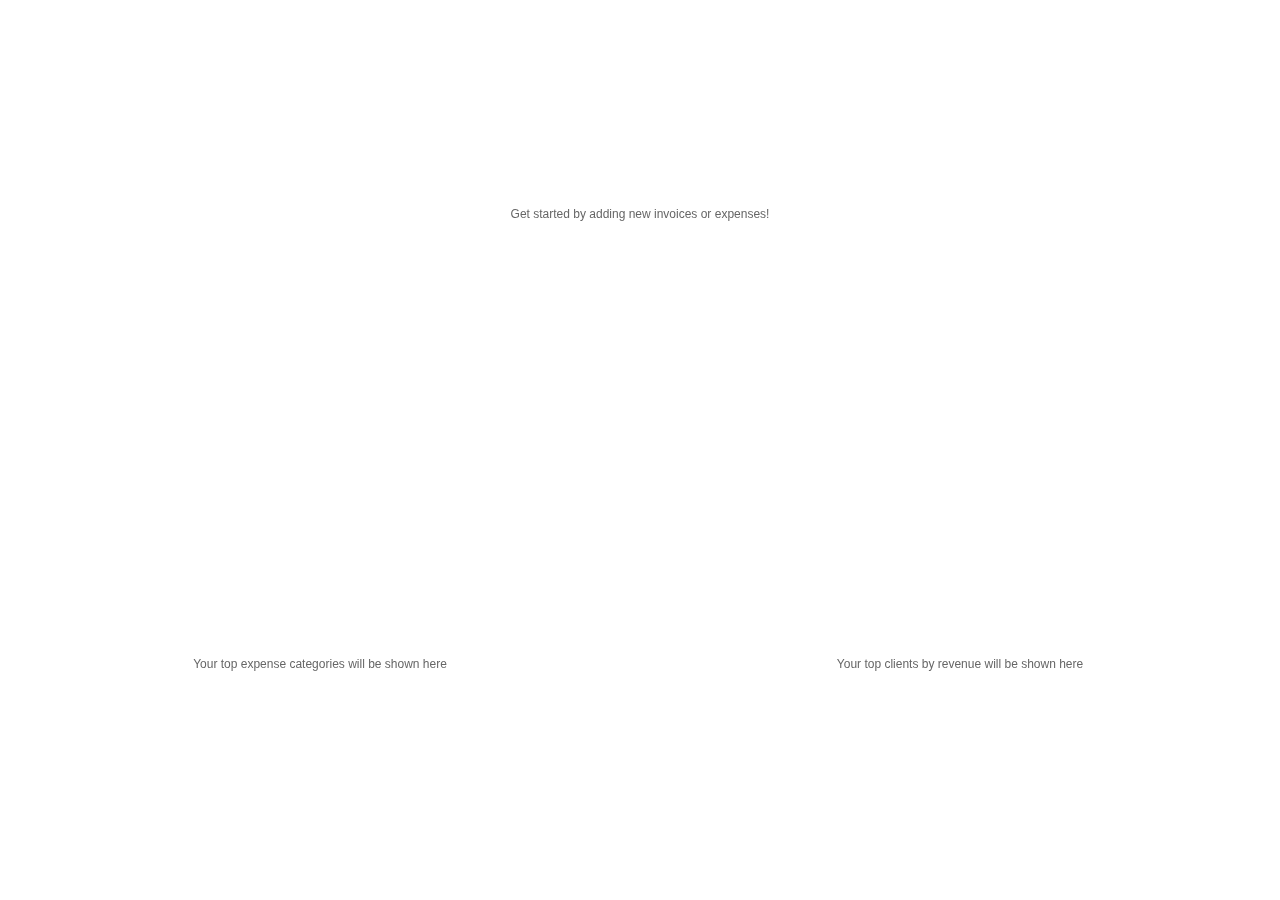
<file: MonetaFMS/Resources/Dashboard/Dashboard.html>
﻿<!doctype html>
<html>
	<head>
		<title>Moneta Dashboard</title>
		<script src="./Chart.bundle.min.js"></script>
		<script src="./utils.js"></script>
		<style>
			.card {
				display: inline-block;
				box-shadow: 0 1px 2px 0 rgba(0,0,0,.15);
				margin: 20px;
				position: relative;
				margin-bottom: 50px;
				transition: all .2s ease-in-out;
			  }
			  
			  .card:hover {
				/*box-shadow: 0 5px 22px 0 rgba(0,0,0,.25);*/
				box-shadow: 0 10px 20px rgba(0,0,0,0.19), 0 6px 6px rgba(0,0,0,0.23);
				margin-bottom: 54px;
			  }
			  
			  .image {
				height: 200px;
				opacity: .7;
				overflow: hidden;
				transition: all .2s ease-in-out;
			  }
			  
			  .image:hover,
			  .card:hover .image {
				height: 200px;
				opacity: 1;
			  }
			  
			  html, body, #dashboard { height: 100%; padding: 30; margin: 0; }
			  .div-full-width { width: 100%; height: 50%; float: left; }
			  .div-half-width { width: 50%; height: 50%; float: left; }
		</style>
	</head>

	<body>
		<div id="dashboard">
			<div class="div-full-width">
				<canvas id="invoices-chart-area"/>
			</div>
			<div class="div-half-width">
				<canvas id="expenses-chart-area" />
			</div>
			<div class="div-half-width">
				<canvas id="clients-chart-area" />
			</div>
		</div>
				
		<script type="text/javascript" src="./script.js"></script>
	</body>
</html>
</file>
<file: Website/fonts/et-line-font/style.css>
@font-face {
	font-family: 'et-line';
	src:url('fonts/et-line.eot');
	src:url('fonts/et-line.eot?#iefix') format('embedded-opentype'),
		url('fonts/et-line.woff') format('woff'),
		url('fonts/et-line.ttf') format('truetype'),
		url('fonts/et-line.svg#et-line') format('svg');
	font-weight: normal;
	font-style: normal;
}

/* Use the following CSS code if you want to use data attributes for inserting your icons */
[data-icon]:before {
	font-family: 'et-line';
	content: attr(data-icon);
	speak: none;
	font-weight: normal;
	font-variant: normal;
	text-transform: none;
	line-height: 1;
	-webkit-font-smoothing: antialiased;
	-moz-osx-font-smoothing: grayscale;
	display:inline-block;
}

/* Use the following CSS code if you want to have a class per icon */
/*
Instead of a list of all class selectors,
you can use the generic selector below, but it's slower:
[class*="icon-"] {
*/
.icon-mobile, .icon-laptop, .icon-desktop, .icon-tablet, .icon-phone, .icon-document, .icon-documents, .icon-search, .icon-clipboard, .icon-newspaper, .icon-notebook, .icon-book-open, .icon-browser, .icon-calendar, .icon-presentation, .icon-picture, .icon-pictures, .icon-video, .icon-camera, .icon-printer, .icon-toolbox, .icon-briefcase, .icon-wallet, .icon-gift, .icon-bargraph, .icon-grid, .icon-expand, .icon-focus, .icon-edit, .icon-adjustments, .icon-ribbon, .icon-hourglass, .icon-lock, .icon-megaphone, .icon-shield, .icon-trophy, .icon-flag, .icon-map, .icon-puzzle, .icon-basket, .icon-envelope, .icon-streetsign, .icon-telescope, .icon-gears, .icon-key, .icon-paperclip, .icon-attachment, .icon-pricetags, .icon-lightbulb, .icon-layers, .icon-pencil, .icon-tools, .icon-tools-2, .icon-scissors, .icon-paintbrush, .icon-magnifying-glass, .icon-circle-compass, .icon-linegraph, .icon-mic, .icon-strategy, .icon-beaker, .icon-caution, .icon-recycle, .icon-anchor, .icon-profile-male, .icon-profile-female, .icon-bike, .icon-wine, .icon-hotairballoon, .icon-globe, .icon-genius, .icon-map-pin, .icon-dial, .icon-chat, .icon-heart, .icon-cloud, .icon-upload, .icon-download, .icon-target, .icon-hazardous, .icon-piechart, .icon-speedometer, .icon-global, .icon-compass, .icon-lifesaver, .icon-clock, .icon-aperture, .icon-quote, .icon-scope, .icon-alarmclock, .icon-refresh, .icon-happy, .icon-sad, .icon-facebook, .icon-twitter, .icon-googleplus, .icon-rss, .icon-tumblr, .icon-linkedin, .icon-dribbble {
	font-family: 'et-line';
	speak: none;
	font-style: normal;
	font-weight: normal;
	font-variant: normal;
	text-transform: none;
	line-height: 1;
	-webkit-font-smoothing: antialiased;
	-moz-osx-font-smoothing: grayscale;
	display:inline-block;
}
.icon-mobile:before {
	content: "\e000";
}
.icon-laptop:before {
	content: "\e001";
}
.icon-desktop:before {
	content: "\e002";
}
.icon-tablet:before {
	content: "\e003";
}
.icon-phone:before {
	content: "\e004";
}
.icon-document:before {
	content: "\e005";
}
.icon-documents:before {
	content: "\e006";
}
.icon-search:before {
	content: "\e007";
}
.icon-clipboard:before {
	content: "\e008";
}
.icon-newspaper:before {
	content: "\e009";
}
.icon-notebook:before {
	content: "\e00a";
}
.icon-book-open:before {
	content: "\e00b";
}
.icon-browser:before {
	content: "\e00c";
}
.icon-calendar:before {
	content: "\e00d";
}
.icon-presentation:before {
	content: "\e00e";
}
.icon-picture:before {
	content: "\e00f";
}
.icon-pictures:before {
	content: "\e010";
}
.icon-video:before {
	content: "\e011";
}
.icon-camera:before {
	content: "\e012";
}
.icon-printer:before {
	content: "\e013";
}
.icon-toolbox:before {
	content: "\e014";
}
.icon-briefcase:before {
	content: "\e015";
}
.icon-wallet:before {
	content: "\e016";
}
.icon-gift:before {
	content: "\e017";
}
.icon-bargraph:before {
	content: "\e018";
}
.icon-grid:before {
	content: "\e019";
}
.icon-expand:before {
	content: "\e01a";
}
.icon-focus:before {
	content: "\e01b";
}
.icon-edit:before {
	content: "\e01c";
}
.icon-adjustments:before {
	content: "\e01d";
}
.icon-ribbon:before {
	content: "\e01e";
}
.icon-hourglass:before {
	content: "\e01f";
}
.icon-lock:before {
	content: "\e020";
}
.icon-megaphone:before {
	content: "\e021";
}
.icon-shield:before {
	content: "\e022";
}
.icon-trophy:before {
	content: "\e023";
}
.icon-flag:before {
	content: "\e024";
}
.icon-map:before {
	content: "\e025";
}
.icon-puzzle:before {
	content: "\e026";
}
.icon-basket:before {
	content: "\e027";
}
.icon-envelope:before {
	content: "\e028";
}
.icon-streetsign:before {
	content: "\e029";
}
.icon-telescope:before {
	content: "\e02a";
}
.icon-gears:before {
	content: "\e02b";
}
.icon-key:before {
	content: "\e02c";
}
.icon-paperclip:before {
	content: "\e02d";
}
.icon-attachment:before {
	content: "\e02e";
}
.icon-pricetags:before {
	content: "\e02f";
}
.icon-lightbulb:before {
	content: "\e030";
}
.icon-layers:before {
	content: "\e031";
}
.icon-pencil:before {
	content: "\e032";
}
.icon-tools:before {
	content: "\e033";
}
.icon-tools-2:before {
	content: "\e034";
}
.icon-scissors:before {
	content: "\e035";
}
.icon-paintbrush:before {
	content: "\e036";
}
.icon-magnifying-glass:before {
	content: "\e037";
}
.icon-circle-compass:before {
	content: "\e038";
}
.icon-linegraph:before {
	content: "\e039";
}
.icon-mic:before {
	content: "\e03a";
}
.icon-strategy:before {
	content: "\e03b";
}
.icon-beaker:before {
	content: "\e03c";
}
.icon-caution:before {
	content: "\e03d";
}
.icon-recycle:before {
	content: "\e03e";
}
.icon-anchor:before {
	content: "\e03f";
}
.icon-profile-male:before {
	content: "\e040";
}
.icon-profile-female:before {
	content: "\e041";
}
.icon-bike:before {
	content: "\e042";
}
.icon-wine:before {
	content: "\e043";
}
.icon-hotairballoon:before {
	content: "\e044";
}
.icon-globe:before {
	content: "\e045";
}
.icon-genius:before {
	content: "\e046";
}
.icon-map-pin:before {
	content: "\e047";
}
.icon-dial:before {
	content: "\e048";
}
.icon-chat:before {
	content: "\e049";
}
.icon-heart:before {
	content: "\e04a";
}
.icon-cloud:before {
	content: "\e04b";
}
.icon-upload:before {
	content: "\e04c";
}
.icon-download:before {
	content: "\e04d";
}
.icon-target:before {
	content: "\e04e";
}
.icon-hazardous:before {
	content: "\e04f";
}
.icon-piechart:before {
	content: "\e050";
}
.icon-speedometer:before {
	content: "\e051";
}
.icon-global:before {
	content: "\e052";
}
.icon-compass:before {
	content: "\e053";
}
.icon-lifesaver:before {
	content: "\e054";
}
.icon-clock:before {
	content: "\e055";
}
.icon-aperture:before {
	content: "\e056";
}
.icon-quote:before {
	content: "\e057";
}
.icon-scope:before {
	content: "\e058";
}
.icon-alarmclock:before {
	content: "\e059";
}
.icon-refresh:before {
	content: "\e05a";
}
.icon-happy:before {
	content: "\e05b";
}
.icon-sad:before {
	content: "\e05c";
}
.icon-facebook:before {
	content: "\e05d";
}
.icon-twitter:before {
	content: "\e05e";
}
.icon-googleplus:before {
	content: "\e05f";
}
.icon-rss:before {
	content: "\e060";
}
.icon-tumblr:before {
	content: "\e061";
}
.icon-linkedin:before {
	content: "\e062";
}
.icon-dribbble:before {
	content: "\e063";
}
</file>
